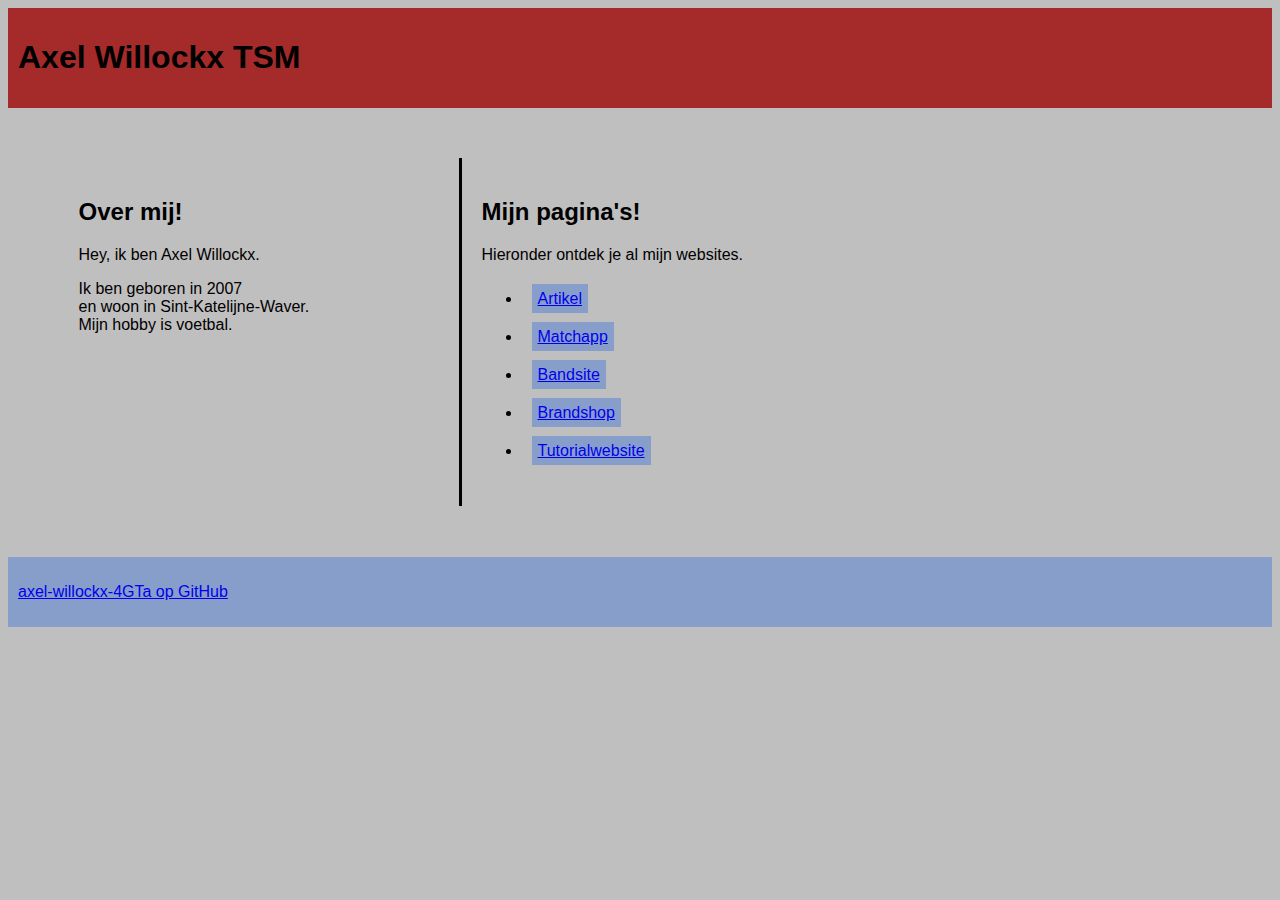
<file: index.html>
<!DOCTYPE html>
<html lang="en">
<head>
    <meta charset="UTF-8">
    <meta http-equiv="X-UA-Compatible" content="IE=edge">
    <meta name="viewport" content="width=device-width, initial-scale=1.0">
    <title>Axel Willockx</title>
    <link rel="stylesheet" href="style.css">
</head>
<body>

    <header>
        <h1>Axel Willockx TSM</h1>
      </header>
      <main>
        <section id="about">
          <div class="col left">
            <h2>Over mij!</h2>
            <p>Hey, ik ben Axel Willockx. </p>
            <p>Ik ben geboren in 2007 <br> en woon in Sint-Katelijne-Waver. <br>
              Mijn hobby is voetbal. </p>
          </div>
          <div class="col right">
            <h2>Mijn pagina's!</h2>
            <p>Hieronder ontdek je al mijn websites.</p>
            <ul>
              <li><a href="axel_willockx-artikel/" target="_blank">Artikel</a></li>
              <li><a href="axel_willockx_htmlmatchapp/" target="_blank">Matchapp</a></li>
              <li><a href="Bandsite/" target="_blank">Bandsite</a></li>
              <li><a href="Brandshop/" target="_blank">Brandshop</a></li>
              <li><a href="Tutorialwebsite/" target="_blank">Tutorialwebsite</a></li>
            </ul>
          </div>
        </section>
      </main>
      <footer>
        <p><a href="https://axel-willockx-4GTa.github.io/Script/" target="_blank">axel-willockx-4GTa op GitHub</a></p>
      </footer>
</body>
</html>
</file>
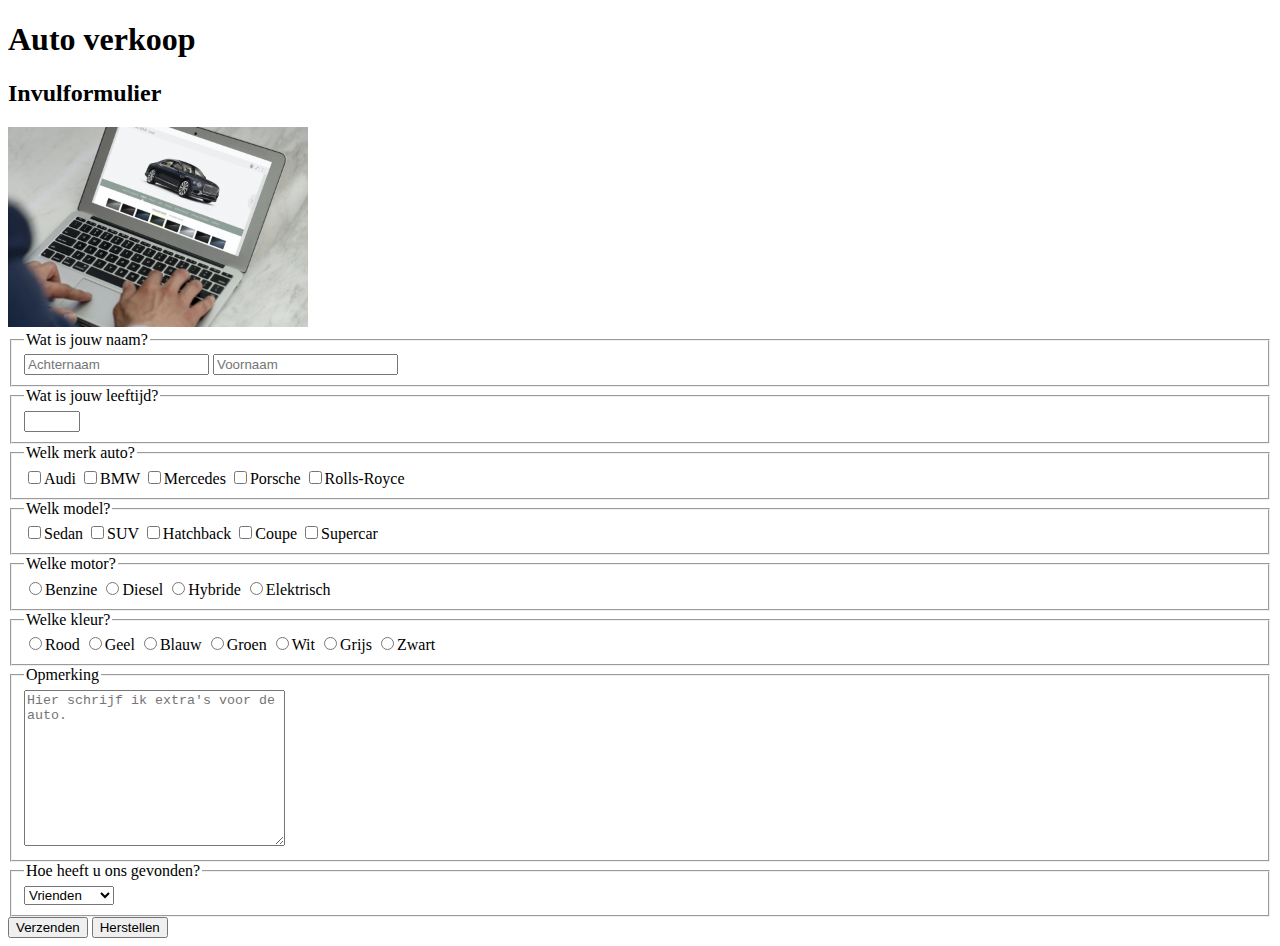
<file: axel_willockx_htmlmatchapp/Index.html>
<!DOCTYPE html>
<html lang="en">
<head>
    <meta charset="UTF-8">
    <meta http-equiv="X-UA-Compatible" content="IE=edge">
    <meta name="viewport" content="width=, initial-scale=1.0">
    <title>HTML Match App</title>
</head>
<body>
    <header>
        <h1>Auto verkoop</h1>
    </header>
    <main>
        <section id="intro">
            <h2>Invulformulier </h2>
            <img src="images/a91bfd0da12e60915095ee700cd13ee8_XL.jpg" alt="" width="300"
             >
           
        </section>
        
        <section id="formulier">
                <form action="">
                    <fieldset>
                        <legend>Wat is jouw naam?</legend>
                        <input type="text" placeholder="Achternaam"> 
                        <input type="text" placeholder="Voornaam"> 
                    </fieldset>
                    <fieldset>
                        <legend>Wat is jouw leeftijd?</legend>
                        <input type="number" name="leeftijd" min="1" max="99">
                    </fieldset>
                    <fieldset>
                        <legend>Welk merk auto?</legend>
                        <input type="checkbox" name="merk" value="Audi">Audi
                        <input type="checkbox" name="merk" value="BMW">BMW
                        <input type="checkbox" name="merk" value="Mercedes">Mercedes
                        <input type="checkbox" name="merk" value="Porsche">Porsche
                        <input type="checkbox" name="merk" value="Rolls-Royce">Rolls-Royce
                        
                    </fieldset>
                    <fieldset>
                        <legend>Welk model?</legend>
                        <input type="checkbox" name="model" value="Sedan">Sedan
                        <input type="checkbox" name="model" value="SUV">SUV
                        <input type="checkbox" name="model" value="Hatchback">Hatchback
                        <input type="checkbox" name="model" value="Coupe">Coupe
                        <input type="checkbox" name="model" value="Supercar">Supercar
                    </fieldset>
                    <fieldset>
                        <legend>Welke motor?</legend>
                        <input type="radio" name="motor" value="Benzine" >Benzine
                        <input type="radio" name="motor" value="Diesel">Diesel
                        <input type="radio" name="motor" value="Hybride">Hybride
                        <input type="radio" name="motor" value="Elektrisch">Elektrisch
                    </fieldset>
                    <fieldset>
                        <legend>Welke kleur?</legend>
                        <input type="radio" name="kleur" value="Rood">Rood
                        <input type="radio" name="kleur" value="Geel">Geel
                        <input type="radio" name="kleur" value="Blauw">Blauw
                        <input type="radio" name="kleur" value="Groen">Groen
                        <input type="radio" name="kleur" value="Wit">Wit
                        <input type="radio" name="kleur" value="Grijs">Grijs
                        <input type="radio" name="kleur" value="Zwart">Zwart
                    </fieldset>

                    
                    <fieldset>
                        <legend>Opmerking</legend>
                        <textarea name="" id="" cols="30" rows="10"
                        placeholder="Hier schrijf ik extra's voor de auto."></textarea>
                    </fieldset>
                    <fieldset>
                        <legend>Hoe heeft u ons gevonden?</legend>
                        <select name="" id="">
                            <option value="Vrienden">Vrienden</option>
                            <option value="Advertentie">Advertentie</option>
                            <option value="Andere">Andere</option>
                        
                        </select>
                    </fieldset>
                    <button type="submit">Verzenden</button>
                    <button type="reset">Herstellen</button
                         
                    

             </form>

            </section>

        
         </section>
         </main>

    
</body>
</html>
</file>
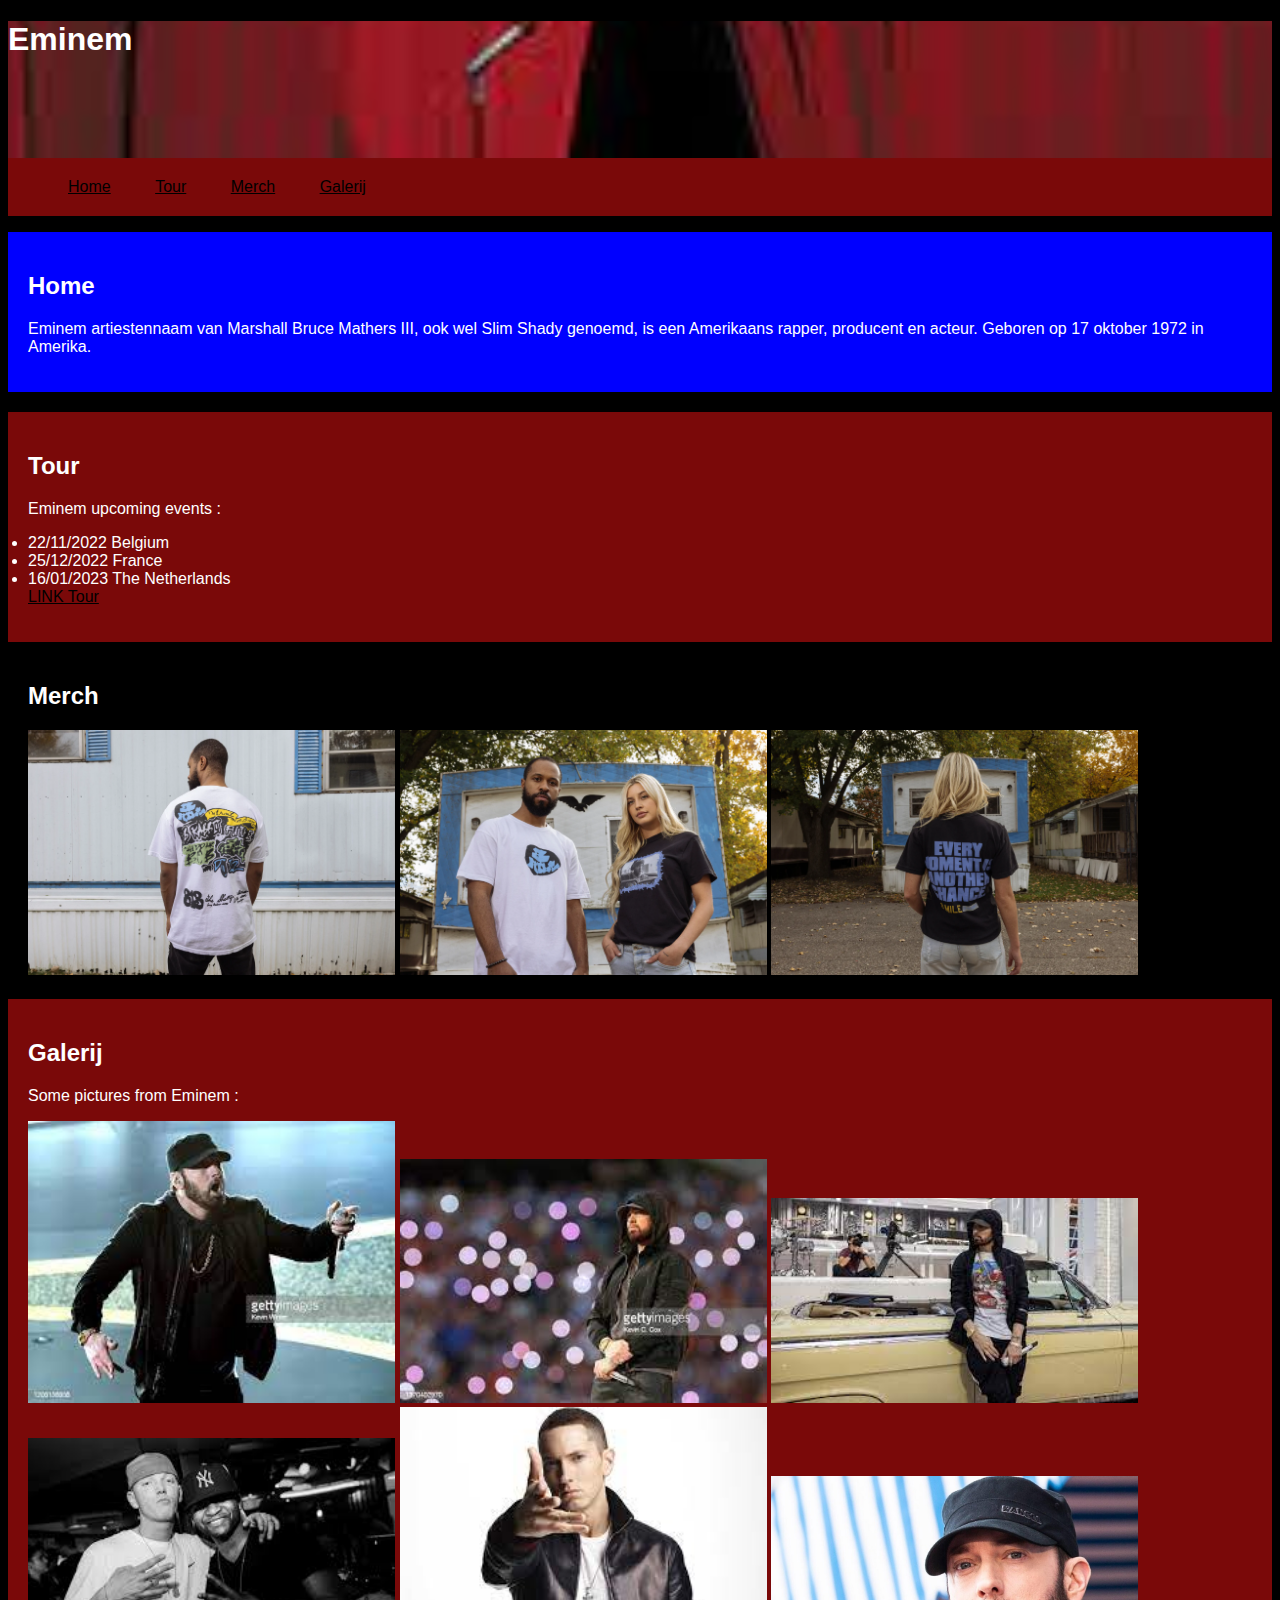
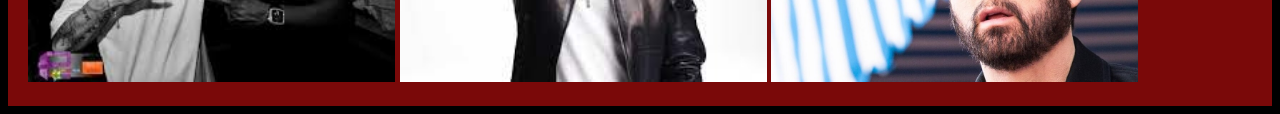
<file: Bandsite/index.html>
<!DOCTYPE html>
<html lang="en">

<head>
    <meta charset="UTF-8">
    <meta http-equiv="X-UA-Compatible" content="IE=edge">
    <meta name="viewport" content="width=device-width, initial-scale=1.0">
    <title>Bandsite</title>
    <link rel="stylesheet" href="style.css">
</head>

<body>
    <header>
        <h1>Eminem</h1>
        <nav>
            <ul>
                <li><a href="#home">Home</a></li>
                <li><a href="#tour">Tour</a></li>
                <li><a href="#merch">Merch</a></li>
                <li><a href="#galerij">Galerij</a></li>

            </ul>
        </nav>
    </header>
    <section id="home">
        <H2>Home</H2>
        <p>Eminem artiestennaam van Marshall Bruce Mathers III, ook wel Slim Shady genoemd, is een Amerikaans rapper, producent en acteur.
            Geboren op 17 oktober 1972 in Amerika.
        </p>
    </section>

    <section id="tour">
        <H2>Tour</H2>
        <p>Eminem upcoming events :
            <li> 22/11/2022 Belgium </li>
            <li>25/12/2022 France</li>
            <li>16/01/2023 The Netherlands</li>
            <a href="https://www.eminem.com/tour">LINK Tour</a>
        </p>


    </section>
    <section id="merch">
        <H2>Merch</H2>
        <a href="https://shop.eminem.com/collections/8-mile-20th-anniversary/products/8-mile-graffiti-t-shirt">
            <img src="Images/JDR55223.jpg" alt="">
        </a>
        <a href="https://shop.eminem.com/collections/8-mile-20th-anniversary/products/st-andrews-event-t-shirt">
            <img src="Images/JDR55243.jpg" alt="">
        </a>
        <a href="https://shop.eminem.com/collections/8-mile-20th-anniversary/products/8-mile-barbed-wire-t-shirt">
            <img src="Images/JDR55094.jpg" alt="">
        </a>

    </section>
    <section id="galerij">
        <H2>Galerij</H2>
        <p>Some pictures from Eminem : </p>
        <img src="Images/downloads (1).jpg" alt="">
        <img src="Images/downloads (2).jpg" alt="">
        <img src="Images/downloads.jpg" alt="">
        <img src="Images/images.jpg" alt="">
        <img src="Images/downloads (4).jpg" alt="">
        <img src="Images/ANP100920004-1.jpg" alt="">
    </section>

</body>

</html>
</file>
<file: style.css>
body {
    background-color: rgb(192, 191, 191);
    font-family: Arial, sans-serif;


}

p {
    font-weight: 100;
    color: rgb(0, 0, 0);

}

header {
    background-color: brown;
    padding: 10px;


}

#about {
    display: flex;
    padding: 3%;
    margin: 1%;
}

#about li {
    padding: 10px;    
}

#about a {
    padding: 6px;
    background-color: rgb(136, 158, 202);
}

.col {

    flex: 1;
    padding: 20px;
}

.right {
    flex: 2;
    border-left: solid rgb(0, 0, 0);

}

footer {
    background-color: rgb(136, 158, 202);
    padding: 10px;
}

a:hover {
    color: rgb(255, 255, 255);
}
</file>
<file: Bandsite/style.css>
body{
    background-color: rgb(0, 0, 0);
    color: rgb(255, 255, 255);
    font-family:'Lucida Sans', 'Lucida Sans Regular', 'Lucida Grande', 'Lucida Sans Unicode', Geneva, Verdana, sans-serif
}
img{
    width: 30%;
}
a{
    color: rgb(0, 0, 0);
}
nav{
    background-color: rgb(122, 9, 9);
   
}
header{
    background-image: url(Images/Eminem_album.jpg);
    
    background-size: cover;
    background-position: 100px;
    
}
h1{
    margin-bottom: 100px;
}
nav a:hover{
    color: rgb(0, 0, 0);
    background-color: aliceblue;
}
nav li{
    display: inline-block;
}
nav a{
    display: block;
    padding: 20px;
}
section{
    padding: 20px;
}
#tour{
    background-color: rgb(122, 9, 9);
}
#galerij{
    background-color: rgb(122, 9, 9);
}
#home{
    background-color: blue;
    margin-bottom: 20px;
}
</file>
